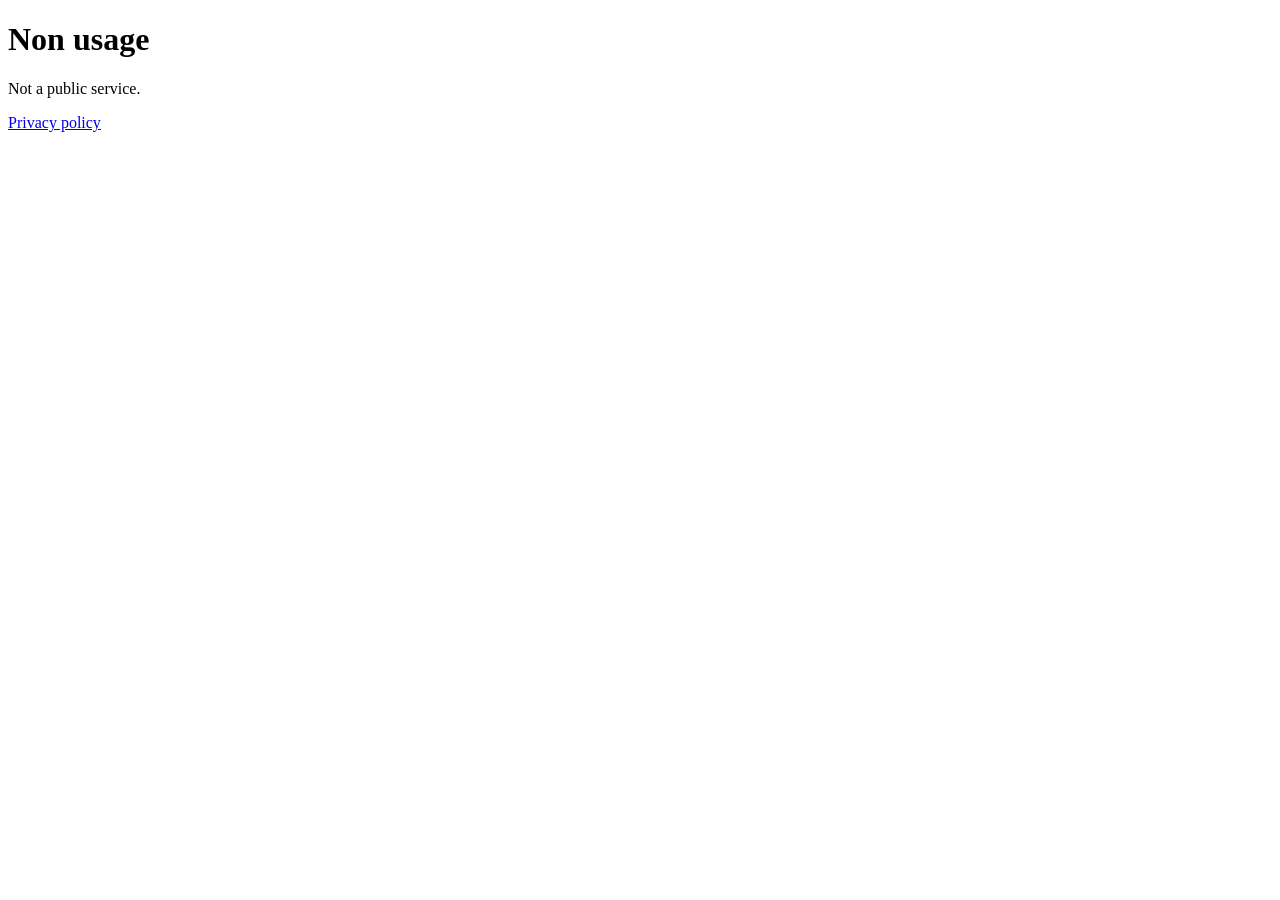
<file: index.html>
<!doctype html>
<html lang="en">
<head>
<meta charset="utf-8">
<title>Non usage</title>
</head>
<body>
<h1>Non usage</h1>
<p> Not a public service.</p>
<p><a href="privacy.html">Privacy policy</a></p>
</body>
</html>
</file>
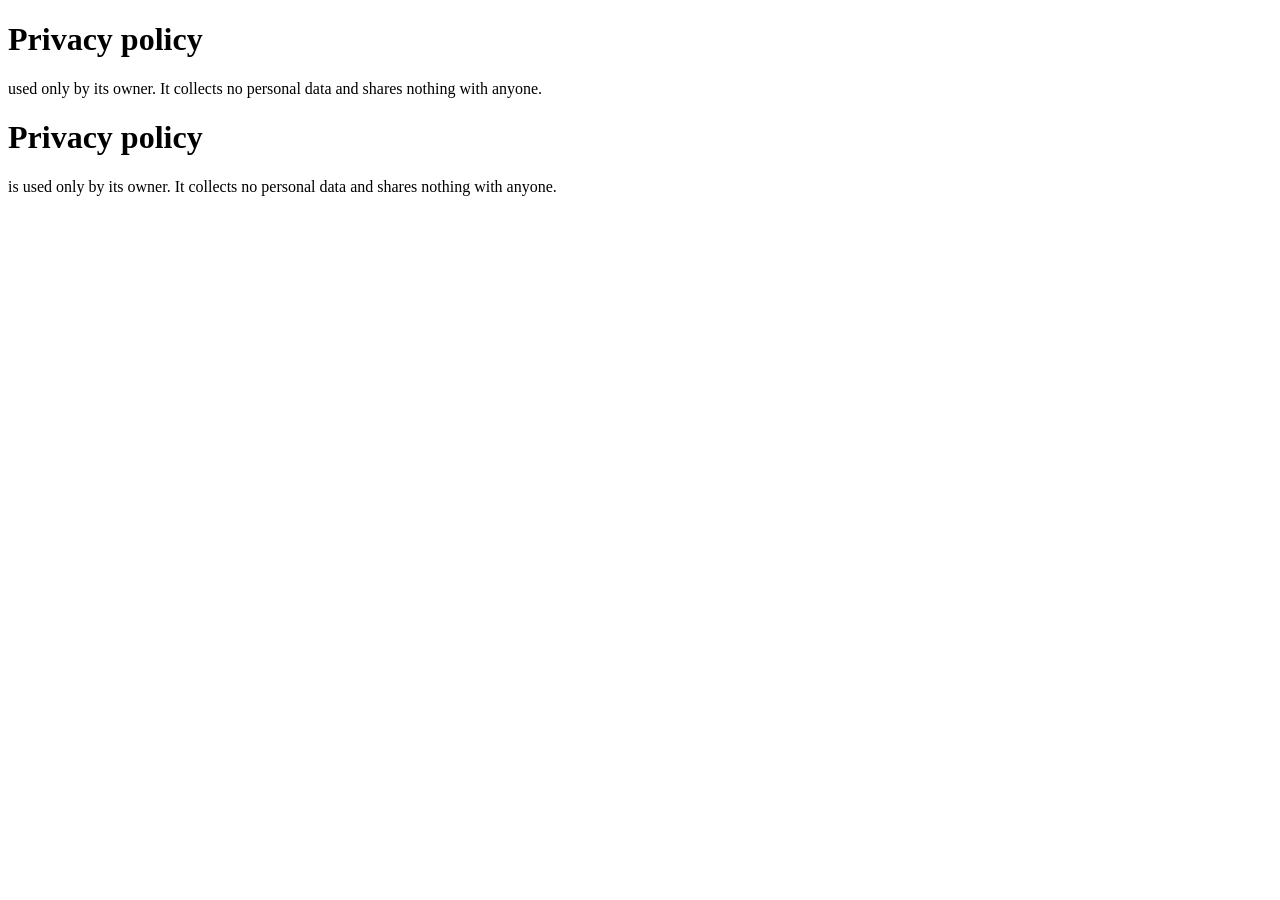
<file: privacy.html>
<!doctype html>
<html lang="en">
<head>
<meta charset="utf-8">
<title>Privacy policy - rclone-vault-pi</title>
</head>
<body>
<h1>Privacy policy</h1>
<p>used only by its owner. It collects no personal data and shares nothing with anyone.</p>
</body>
</html><!doctype html>
<html lang="en">
<head>
<meta charset="utf-8">
<title>Privacy policy</title>
</head>
<body>
<h1>Privacy policy</h1>
<p>is used only by its owner. It collects no personal data and shares nothing with anyone.</p>
</body>
</html>
</file>
